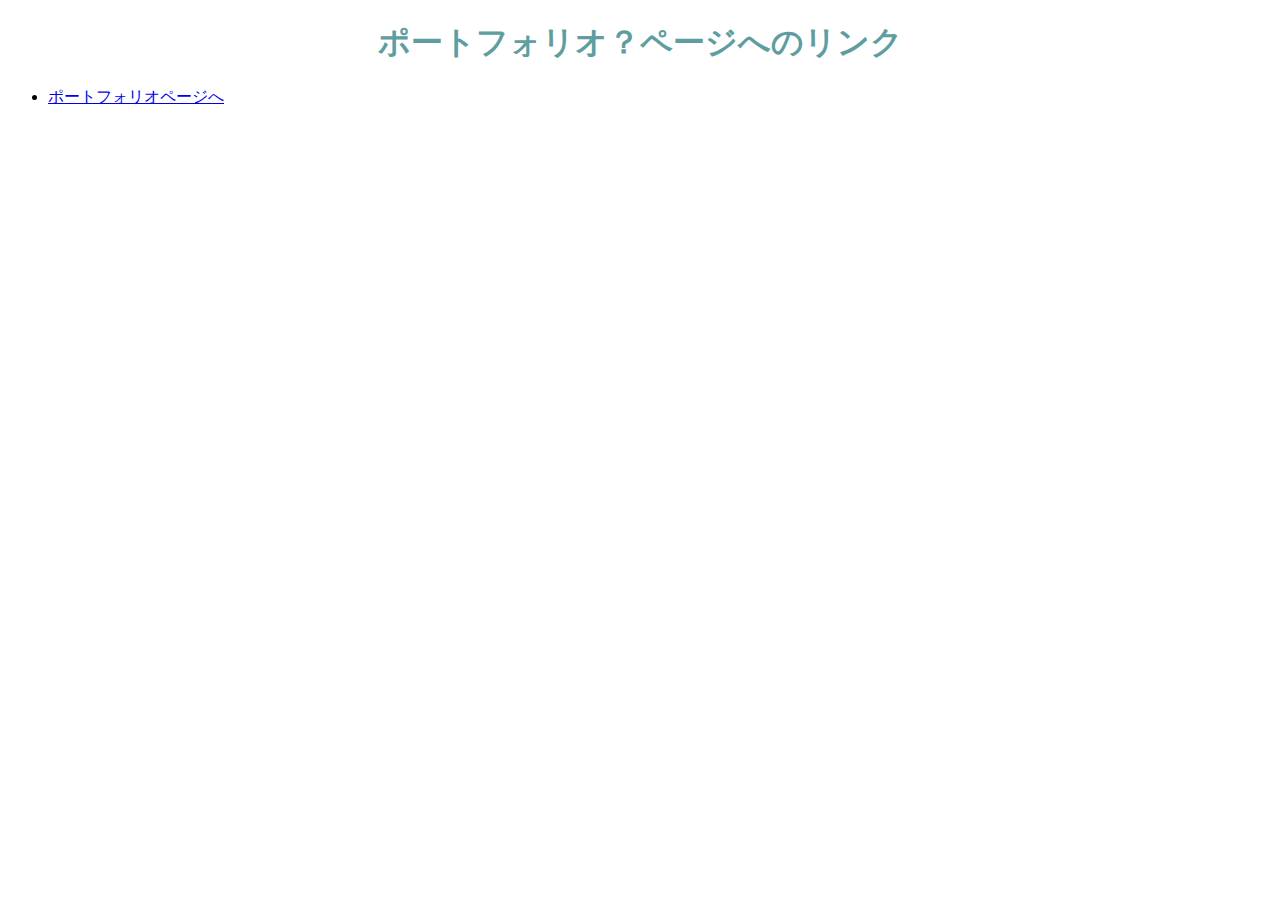
<file: index.html>
<!DOCTYPE html>
<html lang="ja">
  <head>
    <meta charset="UTF-8" />
    <meta name="viewport" content="width=device-width, initial-scale=1.0" />
    <title>ポートフォリオ？へのリンク</title>
    <link rel="stylesheet" href="./style.css" />
  </head>
  <body>
    <h1>ポートフォリオ？ページへのリンク</h1>
    <ul>
      <li><a href="./portfolio.html">ポートフォリオページへ</a></li>
    </ul>
  </body>
</html>
</file>
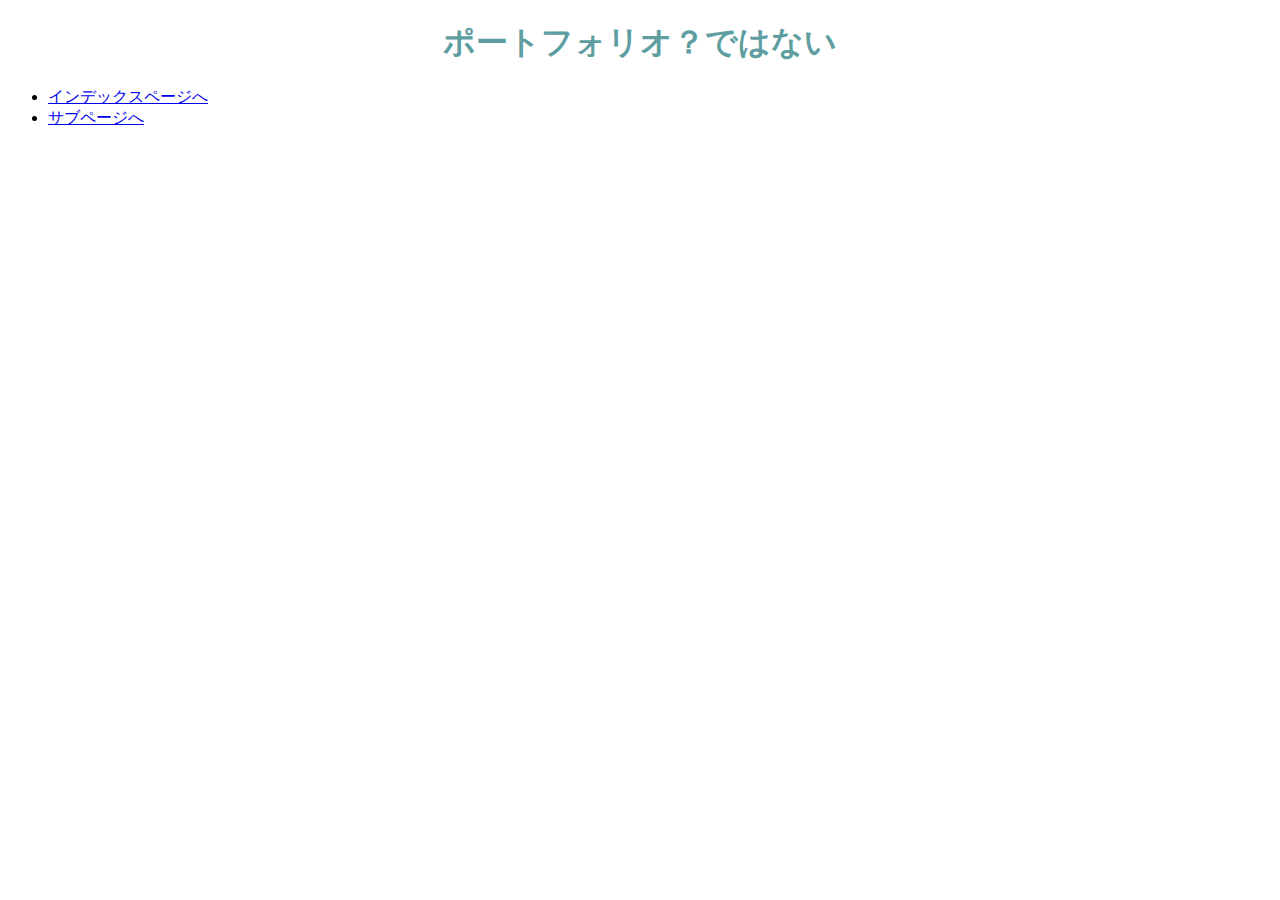
<file: portfolio.html>
<!DOCTYPE html>
<html lang="ja">
  <head>
    <meta charset="UTF-8" />
    <meta name="viewport" content="width=device-width, initial-scale=1.0" />
    <title>ポートフォリオ？</title>
    <link rel="stylesheet" href="./style.css" />
  </head>
  <body>
    <h1>ポートフォリオ？ではない</h1>
    <ul>
      <li><a href="/">インデックスページへ</a></li>
      <li><a href="./sub.html">サブページへ</a></li>
    </ul>
  </body>
</html>
</file>
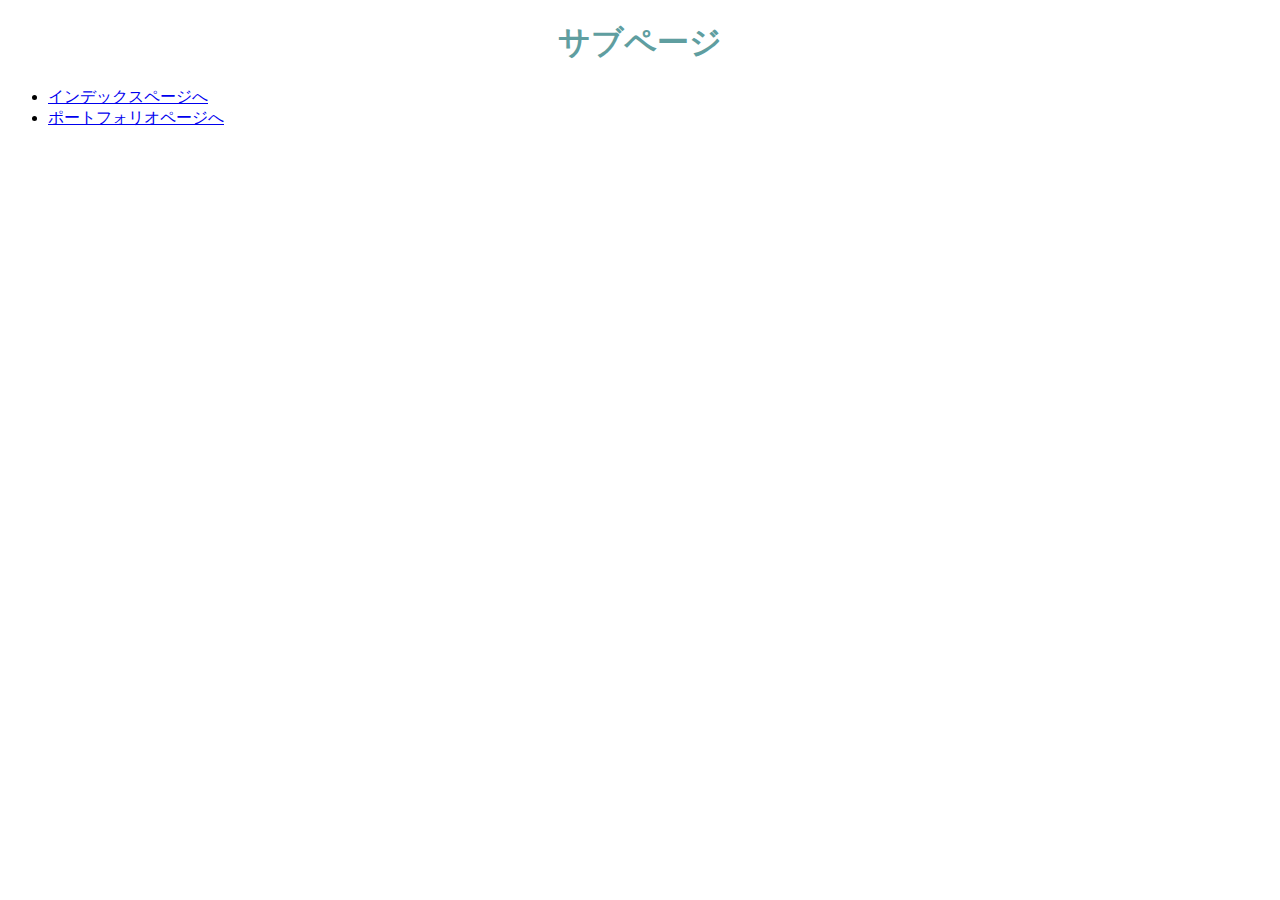
<file: sub.html>
<!DOCTYPE html>
<html lang="ja">
  <head>
    <meta charset="UTF-8" />
    <meta name="viewport" content="width=device-width, initial-scale=1.0" />
    <title>サブページ</title>
    <link rel="stylesheet" href="./style.css" />
  </head>
  <body>
    <h1>サブページ</h1>
    <ul>
      <li><a href="/">インデックスページへ</a></li>
      <li><a href="./portfolio.html">ポートフォリオページへ</a></li>
    </ul>
  </body>
</html>
</file>
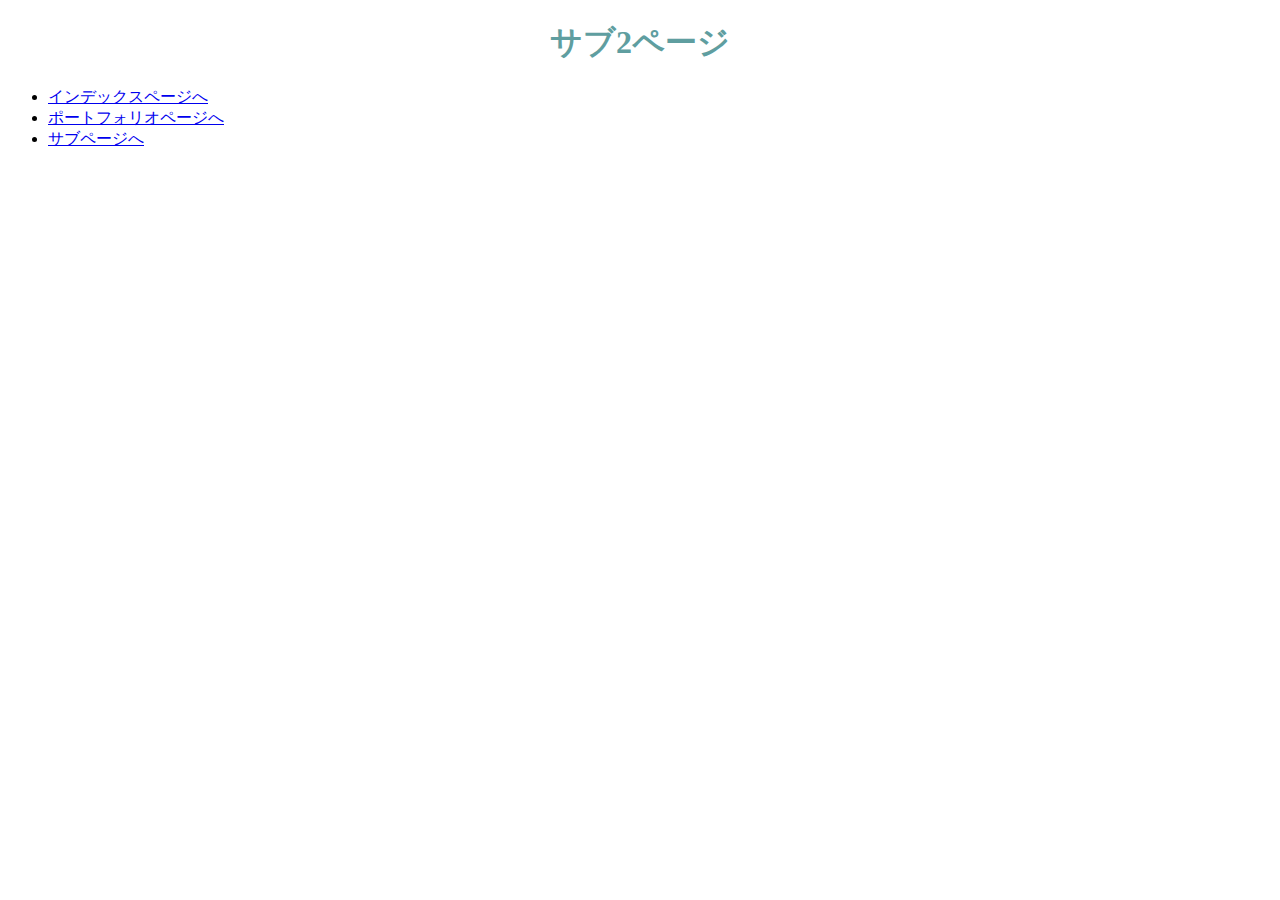
<file: sub2.html>
<!DOCTYPE html>
<html lang="ja">
  <head>
    <meta charset="UTF-8" />
    <meta name="viewport" content="width=device-width, initial-scale=1.0" />
    <title>サブ2ページ</title>
    <link rel="stylesheet" href="./style.css" />
  </head>
  <body>
    <h1>サブ2ページ</h1>
    <ul>
      <li><a href="/">インデックスページへ</a></li>
      <li><a href="./portfolio.html">ポートフォリオページへ</a></li>
      <li><a href="./sub.html">サブページへ</a></li>
    </ul>
  </body>
</html>
</file>
<file: style.css>
@charset "UTF-8";

h1 {
  color: cadetblue;
  text-align: center;
}
</file>
